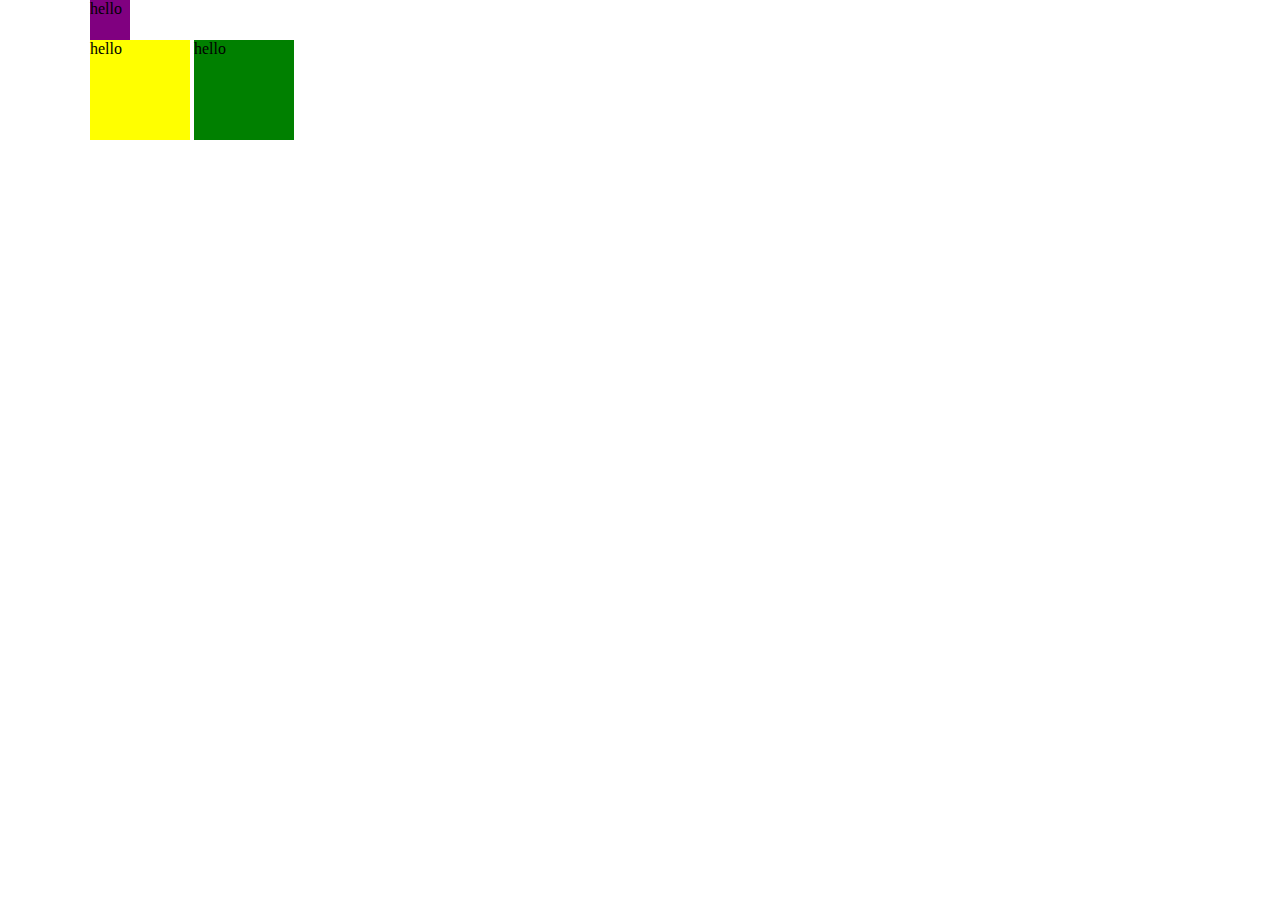
<file: index.html>
<!DOCTYPE html>
<html lang="en">
<head>
	<meta charset="UTF-8">
	<link rel="stylesheet" href="style.css">
	<title>css learn display </title>
</head>
<body>

	<div class="wrap">
		<div class="elements">
			<div class="first common"><p>hello</p></div>
			<div class="sec common"><p>hello</p></div>
			<div class="third common"><p>hello</p></div>
		</div>
	</div>

	
</body>
</html>
</file>
<file: style.css>
* {margin:0; padding:0;}

html,body {height: 100%;}

.wrap {
	width: 1100px; margin: 0 auto;
}

.elements {

}

.common {


	
}

.first{
background: purple;
width: 40px; height: 40px;

}

.sec{
background: yellow;
width: 100px; height: 100px;
display: inline-block;
}

.third{
background: green;
width: 100px; height: 100px;
display: inline-block;
}

div.menu-elements{ width: 548px; background: green; }
div.menu-elements nav{  }
div.menu-elements nav ul{ }
div.menu-elements nav ul li{ padding: 30px 10px;display: inline-block; }
div.menu-elements nav ul li:hover{ background: yellow; }
div.menu-elements nav ul li:last-child:hover{  background: yellow;}
div.menu-elements nav ul li a{ font-size: 20px; }
</file>
